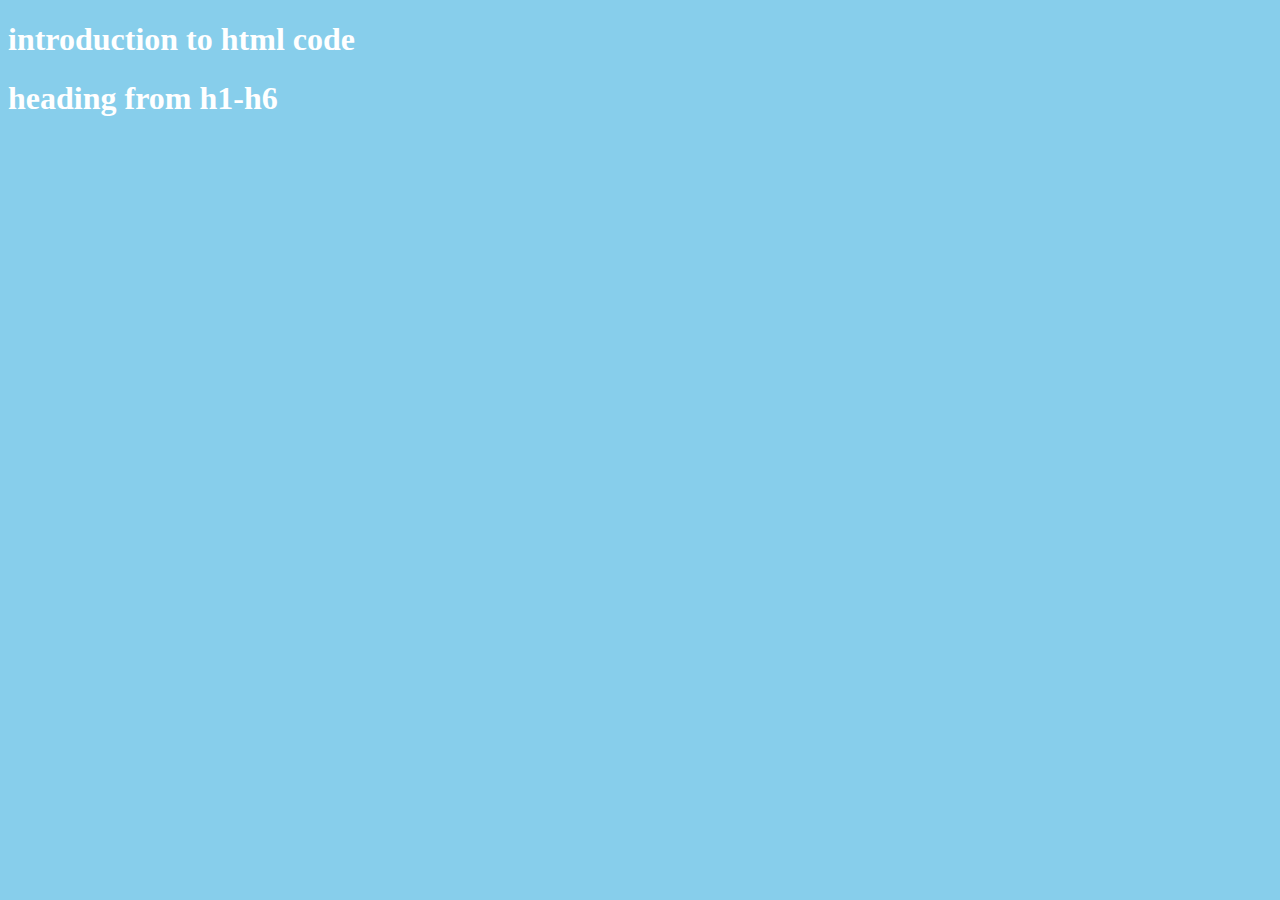
<file: 01-html/index.html>
<!DOCTYPE html>
<html lang="en">
  <head>
    <meta charset="UTF-8" />
    <meta name="viewport" content="width=device-width, initial-scale=1.0" />
    <title>introduction to html</title>
    <link rel="stylesheet" href="./style.css" />
  </head>
  <body>
    <h1>introduction to html code</h1>
    <h1>heading from h1-h6</h1>
  </body>
</html>
</file>
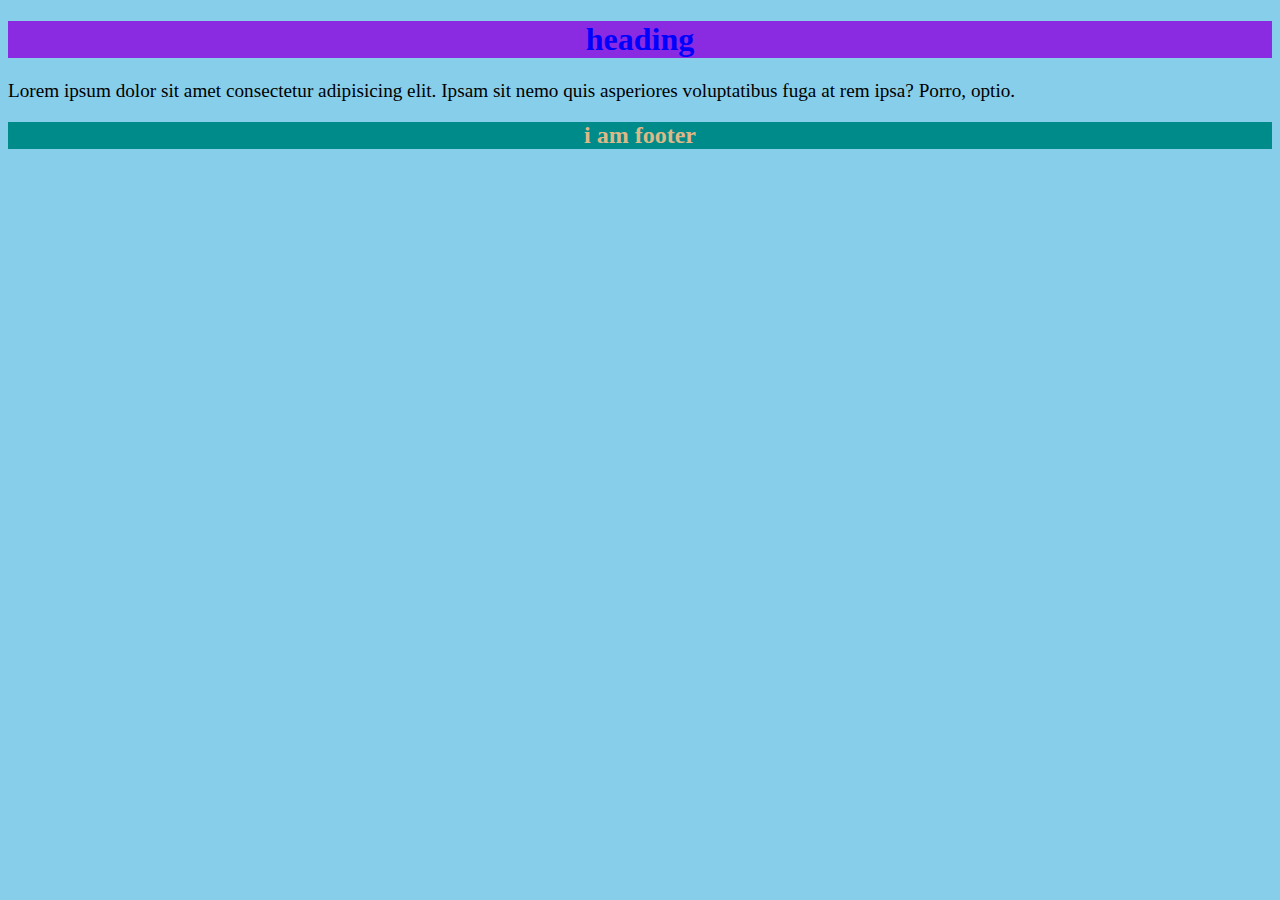
<file: 02-css/00-styles/index.html>
<!DOCTYPE html>
<html lang="en">
  <head>
    <meta charset="UTF-8" />
    <meta name="viewport" content="width=device-width, initial-scale=1.0" />
    <title>external</title>
    <link rel="stylesheet" href="./style.css" />
  </head>
  <body>
    <h1>heading</h1>
    <p>
      Lorem ipsum dolor sit amet consectetur adipisicing elit. Ipsam sit nemo
      quis asperiores voluptatibus fuga at rem ipsa? Porro, optio.
    </p>
    <footer>
      <h2>i am footer</h2>
    </footer>
  </body>
</html>
</file>
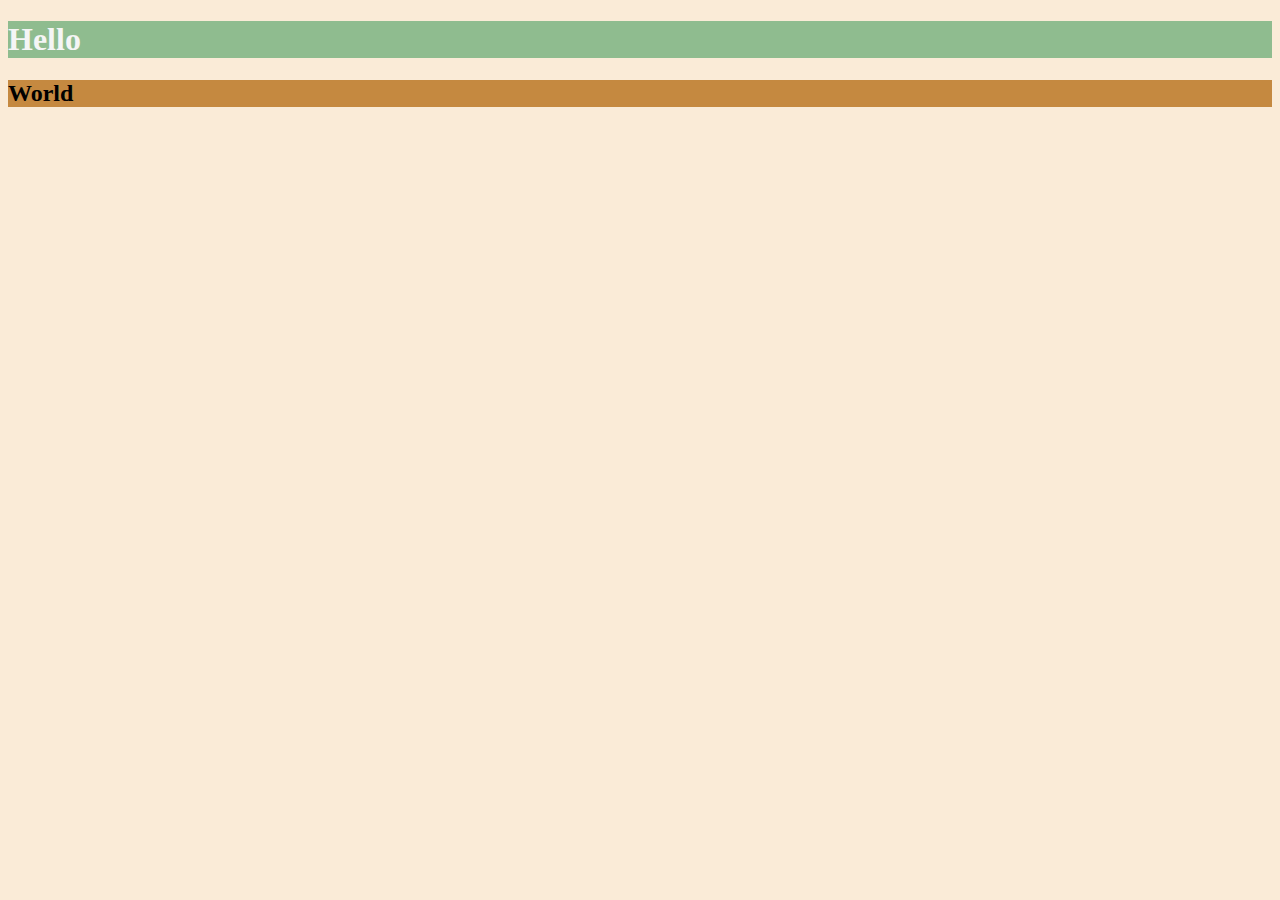
<file: 02-css/02-css-properties/6.0 CSS Colors/index.html>
<!DOCTYPE html>
<html lang="en">
  <head>
    <meta charset="UTF-8" />
    <title>Colors</title>
    <link rel="stylesheet" href="./style.css" />
    <style>
      /* Write your CSS code here. */
      /* 1. Make the background of the webpage "antiquewhite"
    2. Make the h1 "whitesmoke"
    3. Make the background of the h1 "darkseagreen"
    4. Make the h2 #FAF8F1
    5. Make the background of the h2 "#C58940" */
    </style>
  </head>

  <body>
    <h1 class="h1">Hello</h1>
    <h2 class="h2">World</h2>
  </body>
</html>
</file>
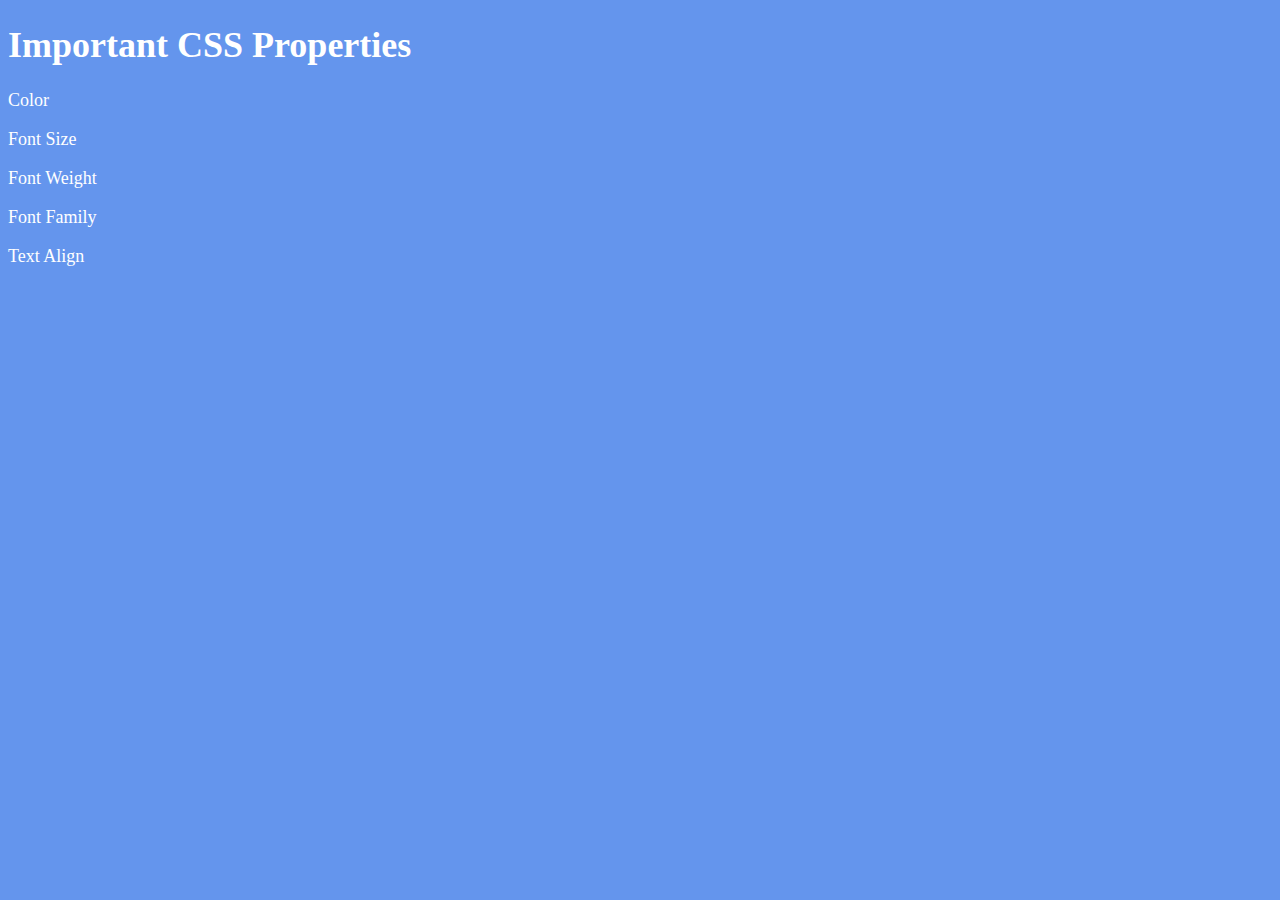
<file: 02-css/02-css-properties/6.1 Font Properties/index.html>
<!DOCTYPE html>
<html lang="en">

<head>
  <meta charset="UTF-8">
  <title>CSS Properties</title>
  <style>
    body {
      background-color: cornflowerblue;
      color: white;
      font-size: 18px;
    }

    /* Don't change the CSS above, add Your CSS below */

    
  </style>
</head>

<body>
  <h1>Important CSS Properties</h1>
  <p>Color</p>
  <p>Font Size</p>
  <p>Font Weight</p>
  <p>Font Family</p>
  <p>Text Align</p>

  <!-- TODOs
  1. Change the color of <p>Color</p> to "coral" color.
  2. Change the font size of <p>Font Size</p> to 2X the size of the root font size.
  3. Change the font weight of <p>Font Weight</p> to 900.
  4. Change the font family of <p>Font Family</p> to the Google font Caveat with regular (400) font weight.
  Link: https://fonts.google.com/specimen/Caveat
  5. Change the <p>Text Align</p> to right align.
  6. Change the the root (html element) font size to 30px -->
</body>

</html>
</file>
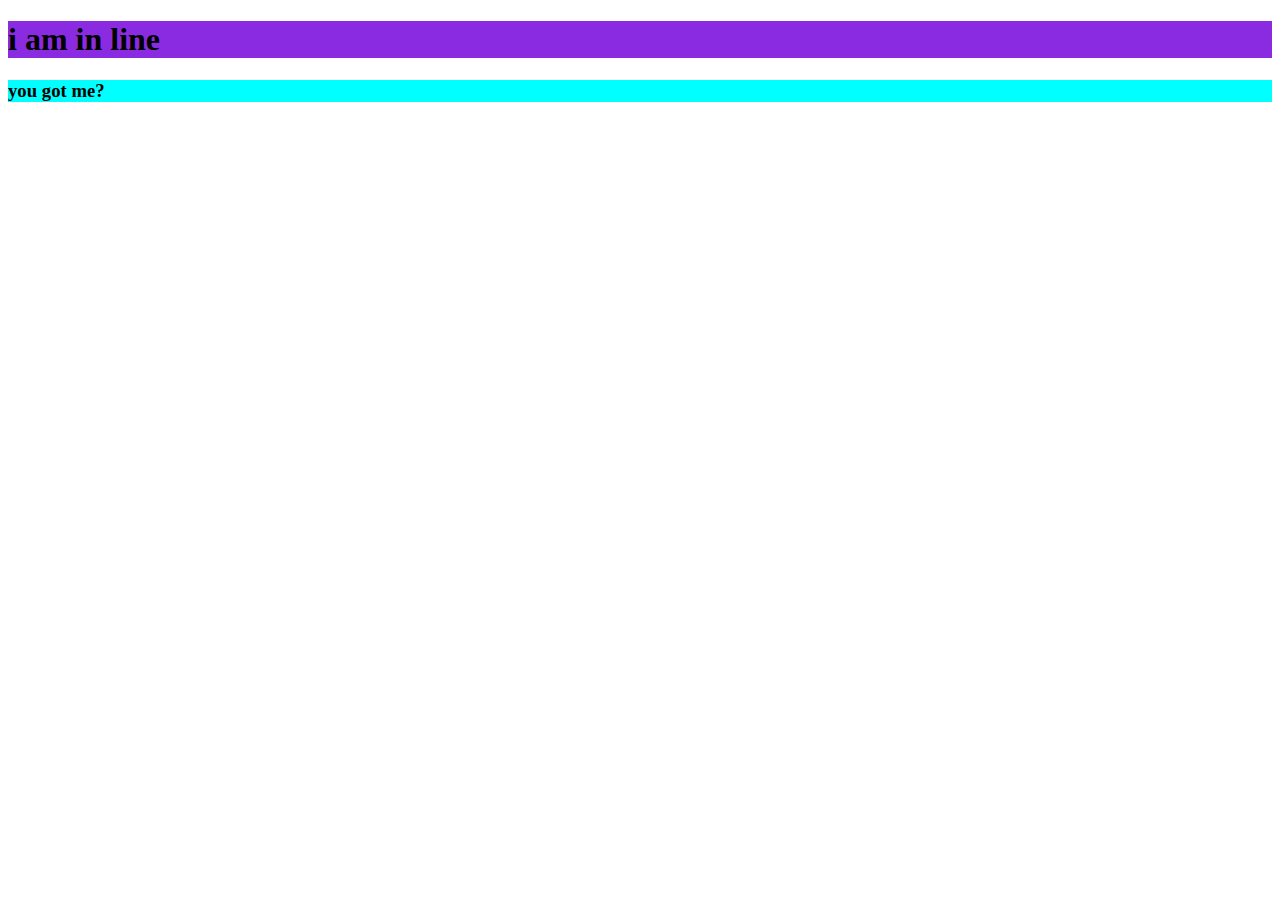
<file: 02-css/00-styles/inline.htm>
<!DOCTYPE html>
<html lang="en">
  <head>
    <meta charset="UTF-8" />
    <meta name="viewport" content="width=device-width, initial-scale=1.0" />
    <title>inline</title>
  </head>
  <body>
    <h1 style="background-color: blueviolet">i am in line</h1>
    <h3 style="background-color: aqua">you got me?</h3>
  </body>
</html>
</file>
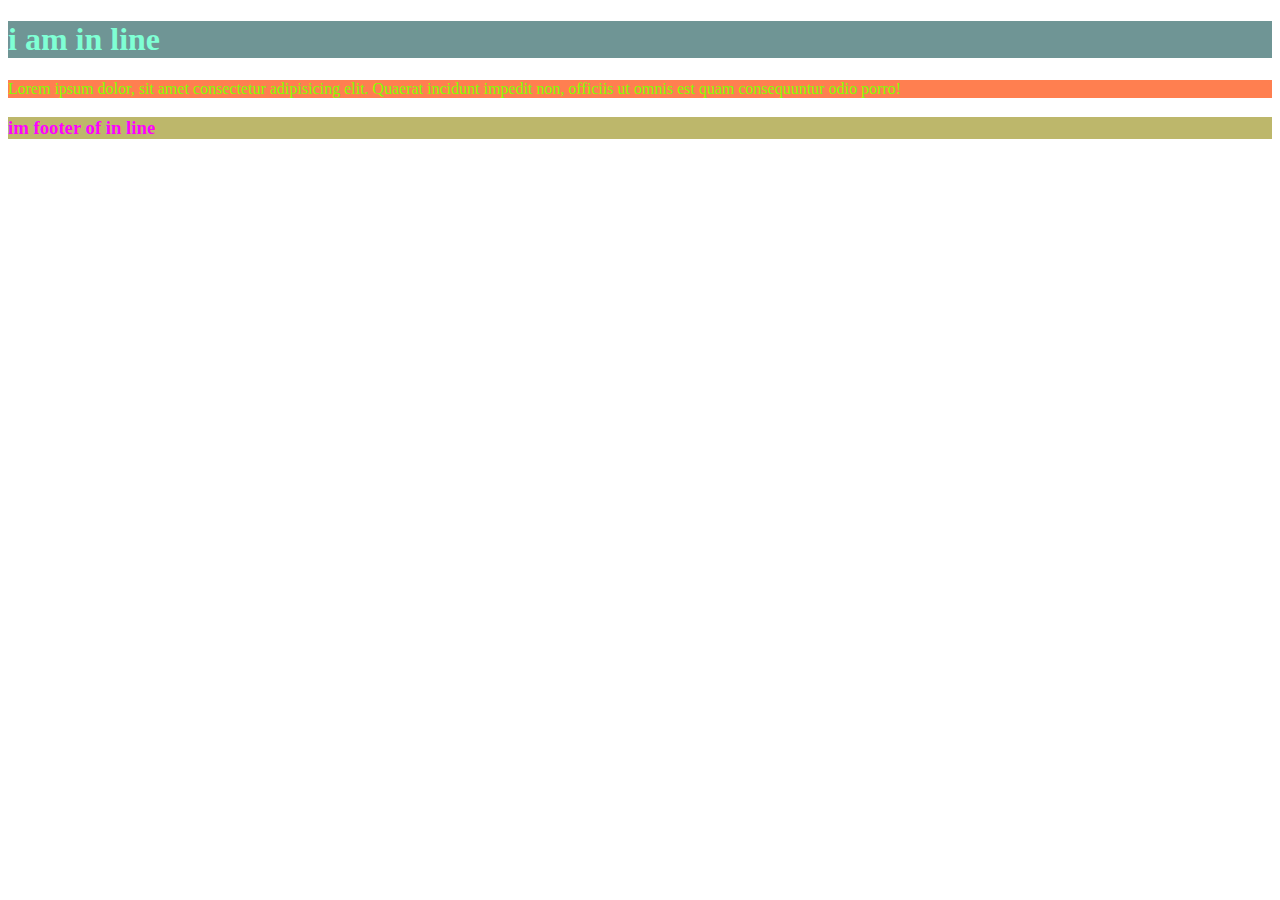
<file: 02-css/00-styles/internal.html>
<!DOCTYPE html>
<html lang="en">
  <head>
    <meta charset="UTF-8" />
    <meta name="viewport" content="width=device-width, initial-scale=1.0" />
    <title>internal</title>
  </head>
  <style>
    h1 {
      background-color: rgb(111, 149, 149);
      color: aquamarine;
    }
    p {
      background-color: coral;
      color: chartreuse;
    }
    h3 {
      background-color: darkkhaki;
      color: fuchsia;
    }
  </style>
  <body>
    <h1>i am in line</h1>
    <p>
      Lorem ipsum dolor, sit amet consectetur adipisicing elit. Quaerat incidunt
      impedit non, officiis ut omnis est quam consequuntur odio porro!
    </p>
    <h3>im footer of in line</h3>
  </body>
</html>
</file>
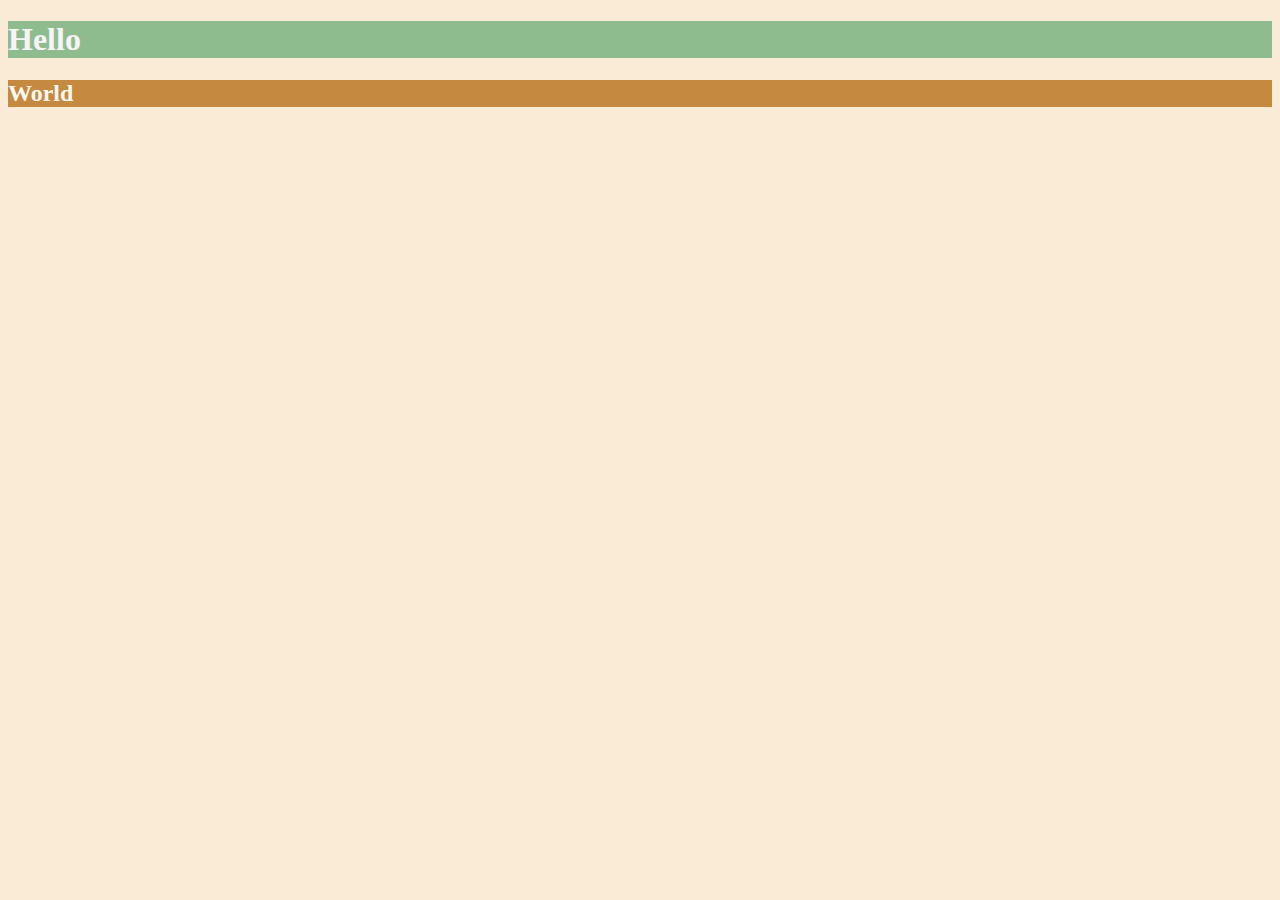
<file: 02-css/02-css-properties/6.0 CSS Colors/solution.html>
<!DOCTYPE html>
<html lang="en">

<head>
  <meta charset="UTF-8">
  <title>Colors</title>
  <style>
    body {
      background-color: antiquewhite;
    }

    h1 {
      color: whitesmoke;
      background-color: darkseagreen;
    }

    h2 {
      color: #FAF8F1;
      background-color: #C58940;
    }
  </style>
</head>

<body>
  <h1>Hello</h1>
  <h2>World</h2>
</body>

</html>
</file>
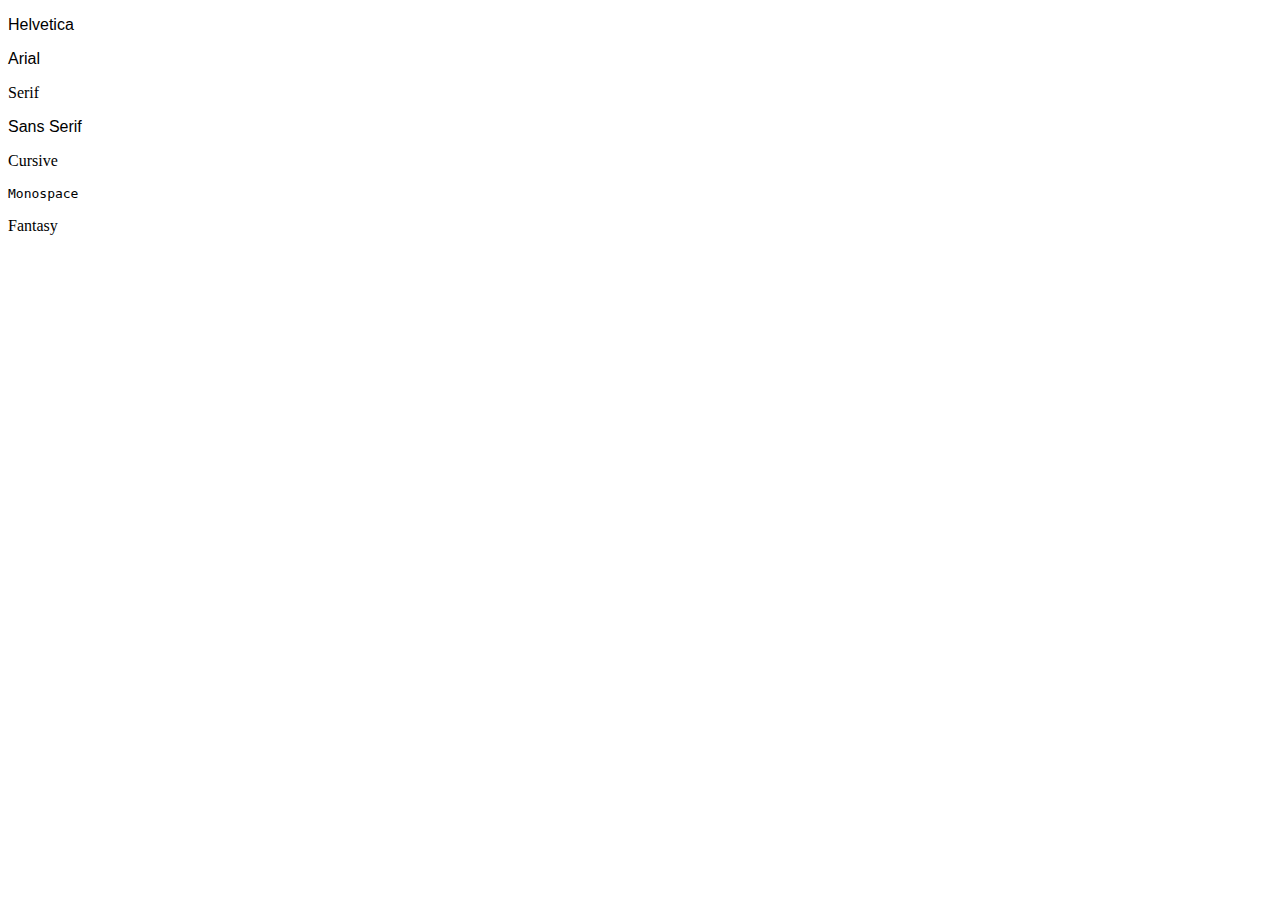
<file: 02-css/02-css-properties/6.1 Font Properties/font-family.html>
<!DOCTYPE html>
<html lang="en">
  <head>
    <meta charset="UTF-8" />
    <title>Font Family</title>
    <style>
      #helvetica {
        font-family: Helvetica, sans-serif;
      }

      #arial {
        font-family: Arial, sans-serif;
      }

      #serif {
        font-family: serif;
      }

      #sans-serif {
        font-family: sans-serif;
      }

      #cursive {
        font-family: cursive;
      }

      #monospace {
        font-family: monospace;
      }

      #fantasy {
        font-family: fantasy;
      }
    </style>
  </head>

  <body>
    <p id="helvetica">Helvetica</p>
    <p id="arial">Arial</p>
    <p id="serif">Serif</p>
    <p id="sans-serif">Sans Serif</p>
    <p id="cursive">Cursive</p>
    <p id="monospace">Monospace</p>
    <p id="fantasy">Fantasy</p>
  </body>
</html>
</file>
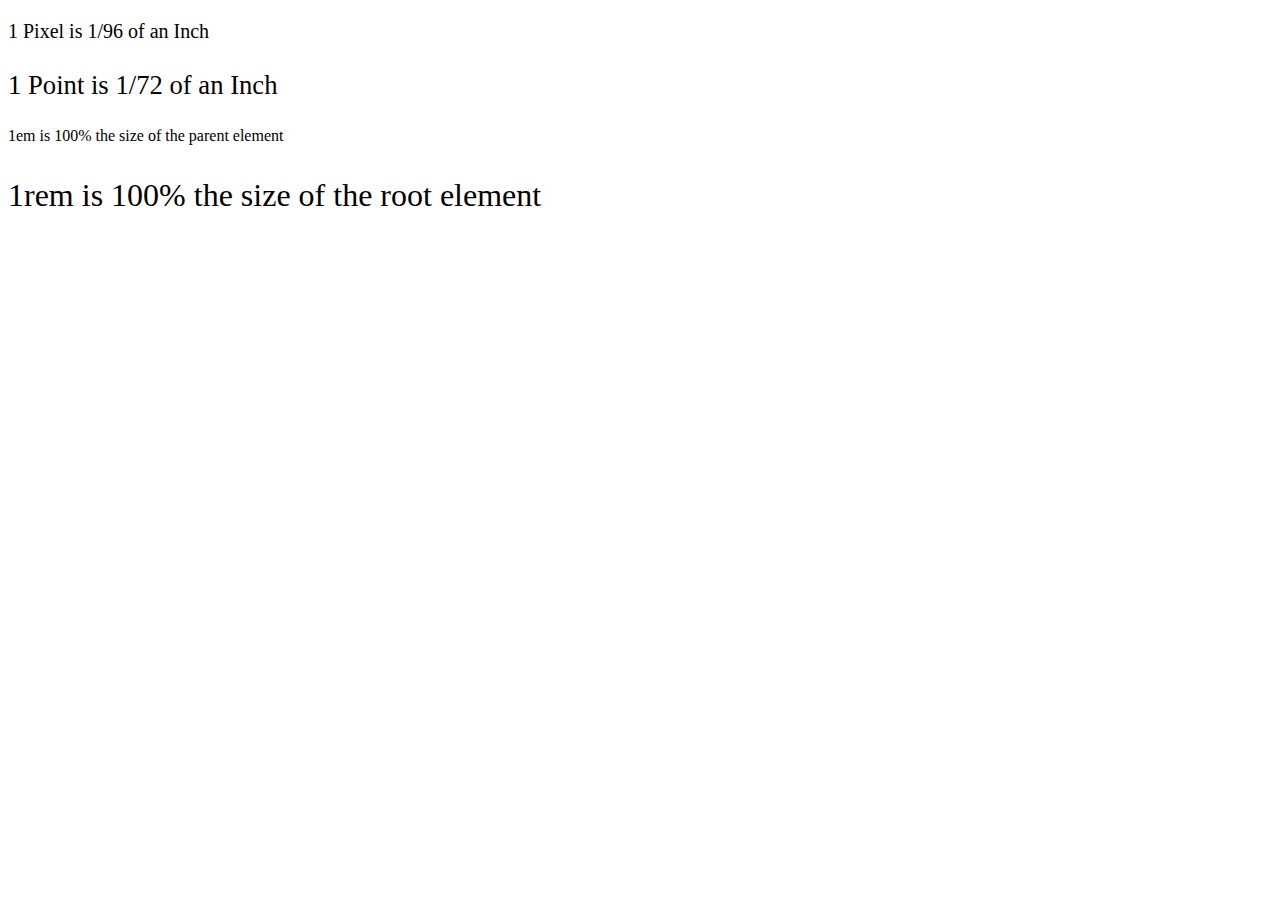
<file: 02-css/02-css-properties/6.1 Font Properties/font-size.html>
<!DOCTYPE html>

<head>
  <meta charset="UTF-8">
  <title>Font-Size</title>
  <style>
    #pixel {
      font-size: 20px;
    }

    #point {
      font-size: 20pt;
    }

    #em {
      font-size: 1em;
    }

    #rem {
      font-size: 1rem;
    }

    footer {
      font-size: 12pt;
    }

    html {
      font-size: xx-large;
    }
  </style>
</head>
<html lang="en">

<body>
  <p id="pixel">1 Pixel is 1/96 of an Inch</p>
  <p id="point">1 Point is 1/72 of an Inch</p>
  <footer>
    <p id="em">1em is 100% the size of the parent element</p>
    <p id="rem">1rem is 100% the size of the root element</p>
  </footer>
</body>

</html>
</file>
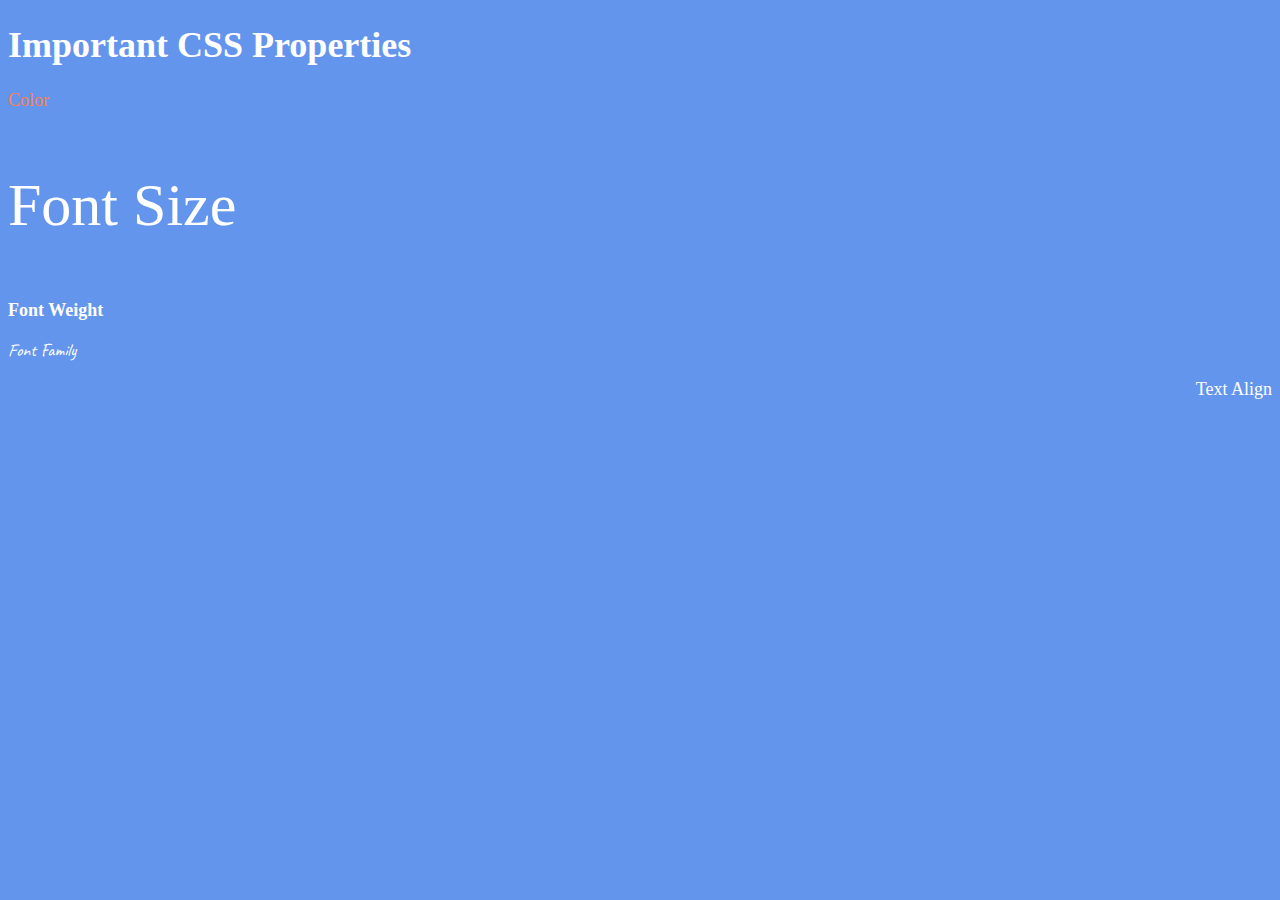
<file: 02-css/02-css-properties/6.1 Font Properties/solution.html>
<!DOCTYPE html>
<html lang="en">

<head>
  <meta charset="UTF-8">
  <title>CSS Properties</title>
  <style>
    /* 6. Change the the root (html element) font size to 30px --> */
    html {
      font-size: 30px;
    }

    body {
      background-color: cornflowerblue;
      color: white;
      font-size: 18px;
    }

    /* 1. Change the color of <p>Color</p> to "coral" color. */
    #color {
      color: coral;
    }

    /* 2. Change the font size of <p>Font Size</p> to to 2X the size of the root (html) element. */
    #size {
      font-size: 2rem;
    }

    /* 3. Change the font weight of <p>Font Weight</p> to 900. */
    #weight {
      font-weight: 900;
    }

    /* 4. Change the font family of <p>Font Family</p> to the Google font Caveat with regular (400) font weight.
      Link: https://fonts.google.com/specimen/Caveat */
    #family {
      font-family: 'Caveat', cursive;
    }

    /* 5. Change the <p>Text Align</p> to right align. */
    #align {
      text-align: right;
    }
  </style>
  <link rel="preconnect" href="https://fonts.googleapis.com">
  <link rel="preconnect" href="https://fonts.gstatic.com" crossorigin>
  <link href="https://fonts.googleapis.com/css2?family=Caveat&display=swap" rel="stylesheet">
</head>

<body>
  <h1>Important CSS Properties</h1>
  <p id="color">Color</p>
  <p id="size">Font Size</p>
  <p id="weight">Font Weight</p>
  <p id="family">Font Family</p>
  <p id="align">Text Align</p>
</body>

</html>
</file>
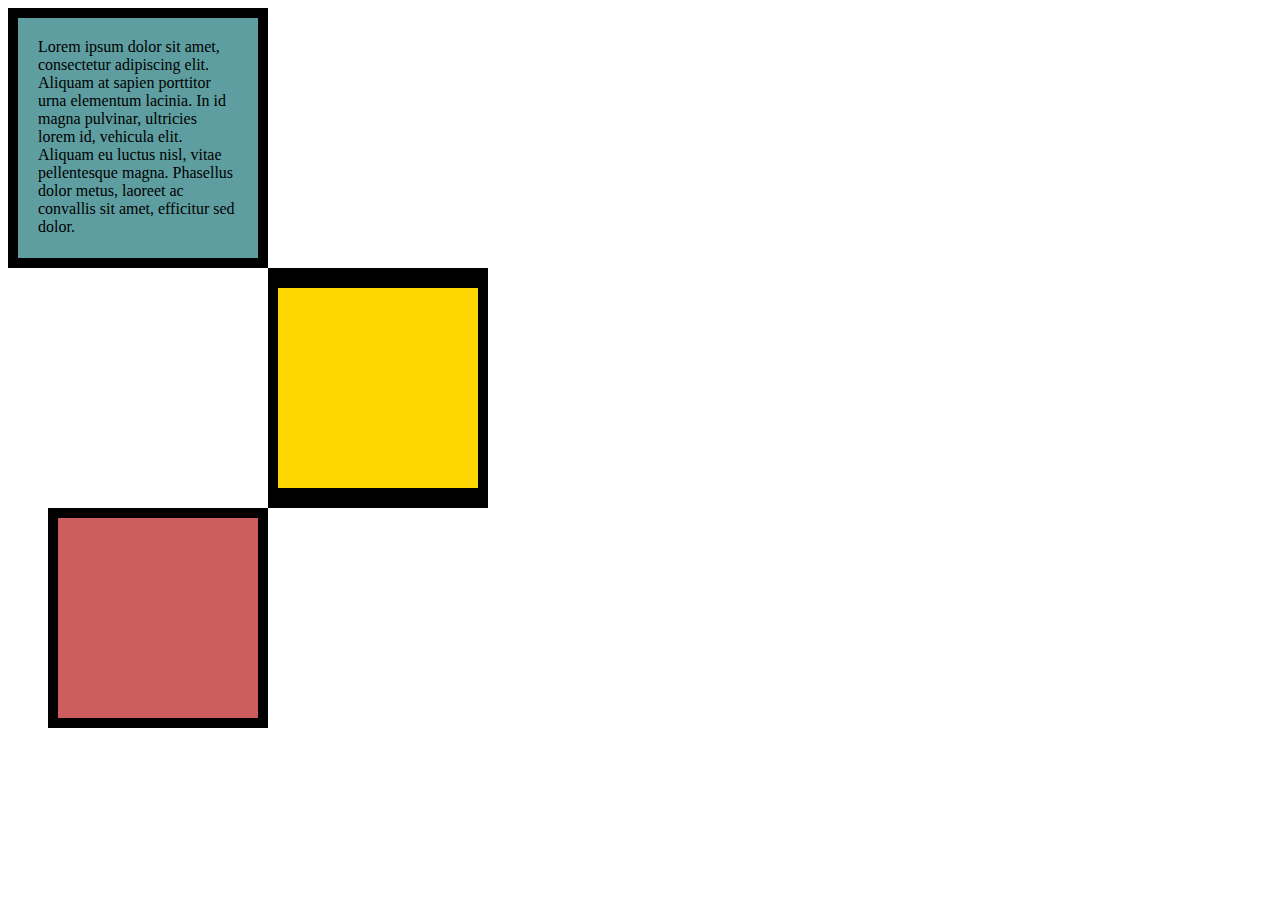
<file: 02-css/02-css-properties/6.3 CSS Box Model/solution.html>
<!DOCTYPE html>
<html lang="en">

<head>
  <meta charset="UTF-8">
  <title>CSS Box Model</title>
  <style>
    div {
      height: 200px;
      width: 200px;
    }

    p {
      margin: 0;
    }

    #first {
      background-color: cadetblue;
      padding: 20px;
      border: 10px solid black;
    }

    #second {
      background-color: gold;
      border: solid black;
      border-width: 20px 10px;
      margin-left: 260px;
    }

    #third {
      background-color: indianred;
      border: 10px solid black;
      margin-left: 40px;
    }
  </style>
</head>

<body>
  <div id="first">
    <p>Lorem ipsum dolor sit amet, consectetur adipiscing elit. Aliquam at sapien porttitor urna elementum lacinia. In
      id magna pulvinar, ultricies lorem id, vehicula elit. Aliquam eu luctus nisl, vitae pellentesque magna. Phasellus
      dolor metus, laoreet ac convallis sit amet, efficitur sed dolor. </p>
  </div>
  <div id="second">

  </div>
  <div id="third">

  </div>
</body>

</html>
</file>
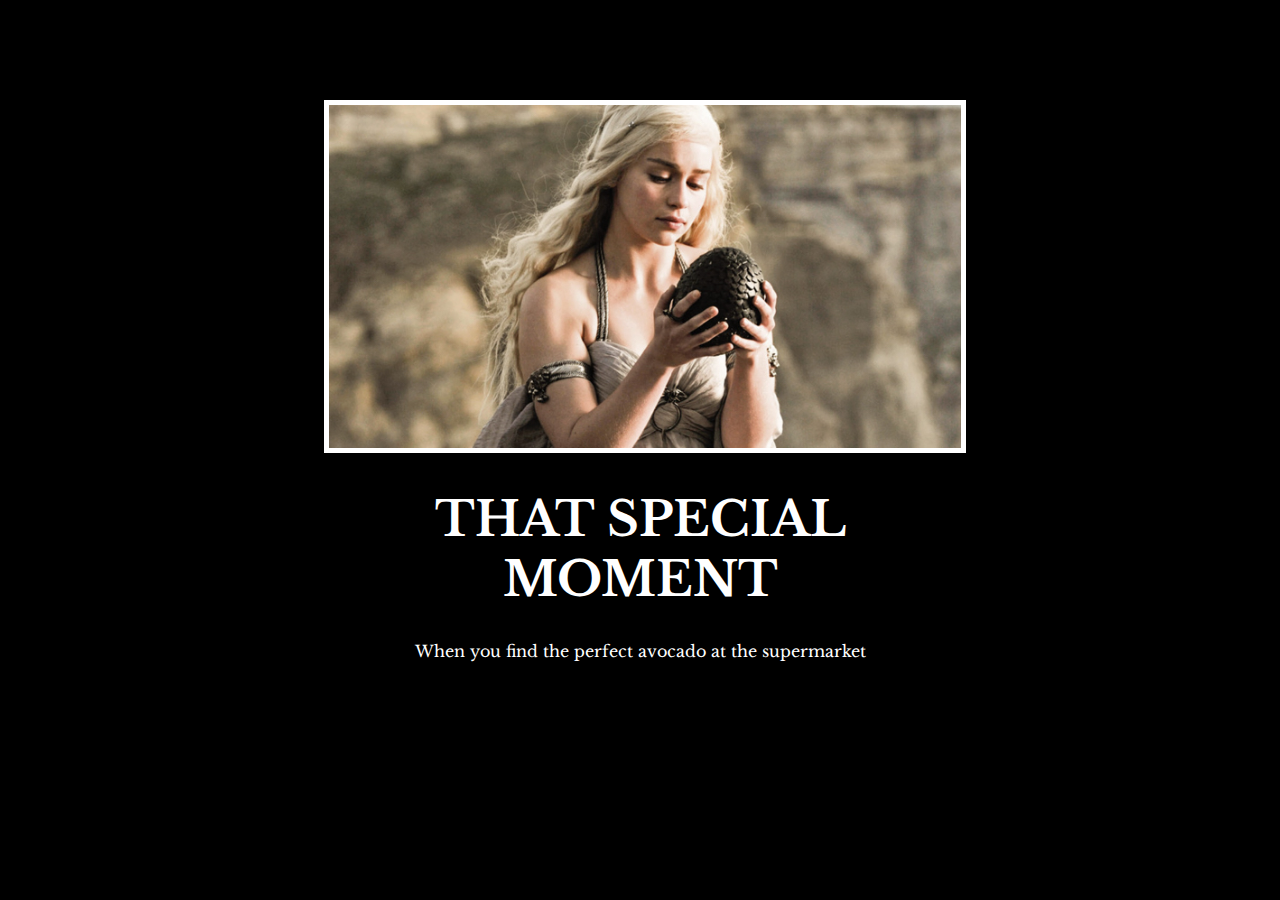
<file: 02-css/02-css-properties/6.4 Motivation Meme Project/solution/solution.html>
<!DOCTYPE html>
<html lang="en">

<head>
  <meta charset="UTF-8">
  <title>Motivation Meme</title>
  <link rel="stylesheet" href="./solution.css" />
  <link rel="preconnect" href="https://fonts.googleapis.com">
  <link rel="preconnect" href="https://fonts.gstatic.com" crossorigin>
  <link href="https://fonts.googleapis.com/css2?family=Libre+Baskerville&display=swap" rel="stylesheet">
</head>

<body>

  <div class="poster">
    <img class="motivation-img" src="./assets/images/daenerys.jpeg" src="daenerys with egg" />
    <h1>That Special Moment</h1>
    <p>When you find the perfect avocado at the supermarket</p>
  </div>
</body>

</html>
</file>
<file: 01-html/style.css>
body {
  background-color: skyblue;
  color: white;
}
</file>
<file: 02-css/00-styles/style.css>
body {
  background-color: skyblue;
}
h1 {
  color: blue;
  text-align: center;
  background-color: blueviolet;
}
h2 {
  color: burlywood;
  text-align: center;
  background-color: darkcyan;
}
p {
  font-size: larger;
  font-weight: 400;
}
</file>
<file: 02-css/02-css-properties/6.0 CSS Colors/style.css>
body {
  background-color: antiquewhite;
}
h1 {
  color: whitesmoke;
  background-color: darkseagreen;
}
h2 {
  color: FAF8F1;
  background-color: #c58940;
}
</file>
<file: 02-css/02-css-properties/6.4 Motivation Meme Project/solution/solution.css>
body {
  background-color: black;
}
h1 {
  text-transform: uppercase;
  font-size: 3rem;
}

.poster {
  width: 50%;
  margin-left: 25%;
  margin-top: 100px;
  color: white;
  font-family: "Libre Baskerville", serif;
  text-align: center;
}

.motivation-img {
  border: 5px solid white;
  width: 100%;
}
</file>
